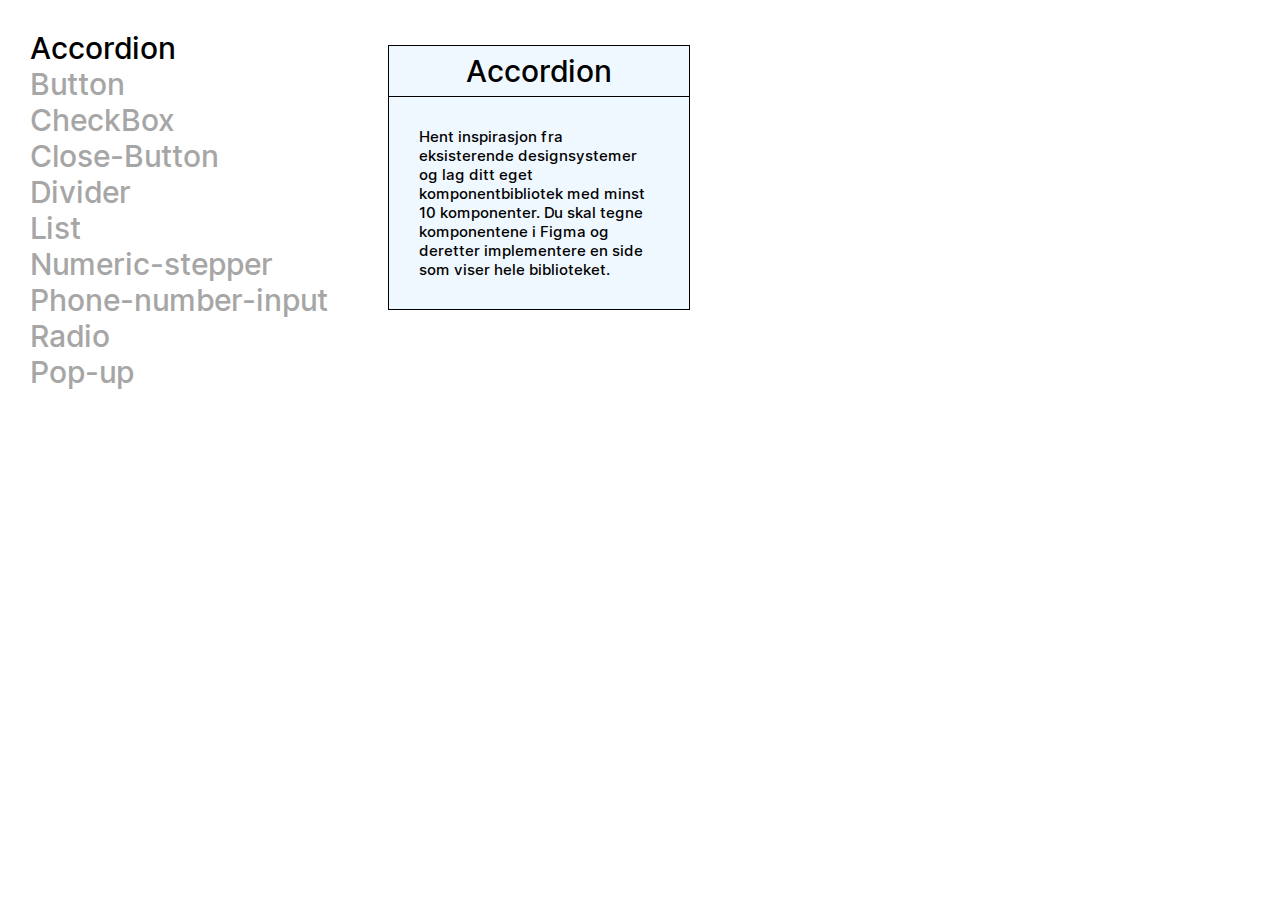
<file: 20.11.2023-component-library/index.html>
<html>
	<head>
		<meta charset="UTF=8">
		<title>Component library</title>

		<link rel="stylesheet" href="./css/reset.css">
		<link rel="stylesheet" href="./css/variables.css">
		<link rel="stylesheet" href="./css/fonts.css">
		<link rel="stylesheet" href="./css/style.css">
	</head>

	<body>

		<aside class="overview">
			<ul>
				<li>
					<button data-component="accordion" class="overview__button overview__button--active">Accordion</button>
				</li>

				<li>
					<button data-component="button" class="overview__button">Button</button>
				</li>

				<li>
					<button data-component="checkbox" class="overview__button">CheckBox</button>
				</li>

				<li>
					<button data-component="close-button" class="overview__button">Close-Button</button>
				</li>

				<li>
					<button data-component="divider" class="overview__button">Divider</button>
				</li>

				<li>
					<button data-component="list" class="overview__button">List</button>
				</li>

				<li>
					<button data-component="numeric-stepper" class="overview__button">Numeric-stepper</button>
				</li>

				<li>
					<button data-component="phone-number-input" class="overview__button">Phone-number-input</button>
				</li>

				<li>
					<button data-component="radio" class="overview__button">Radio</button>
				</li>

				<li>
					<button data-component="pop-up" class="overview__button">Pop-up</button>
				</li>
			
			</ul>
		</aside>

		<main>

<!--  accordion  -->
			<div class="component component--visible" data-name="accordion">

				<!--  Normal  -->
				<div class="component-state">
					<div class="component-state__name">
						
					</div>

					<div class="component-state__variant">

						<div class="accordion_container">
							<div class="border">
								<button class="accordion_button">Accordion</button>
								<div class="accordion_panel">
									<p>Hent inspirasjon fra eksisterende designsystemer og lag ditt eget komponentbibliotek med minst 10 komponenter. Du skal tegne komponentene i Figma og deretter implementere en side som viser hele biblioteket.</p>
								</div>
							</div>
						</div>
					</div>
				</div>
				<!--  Normal  -->

				<!--  Hover  -->
				<div class="component-state">
					<div class="component-state__name">
						
					</div>

					<div class="component-state__variant">
						
					</div>
				</div>
				<!--  Hover  -->

				<!--  Active  -->
				<div class="component-state">
					<div class="component-state__name">
						
					</div>
						
					<div class="component-state__variant">
				
					</div>
				</div>
				<!--  Active  -->

			</div>
<!--  accordion  -->


<!--  button  -->
			<div class="component" data-name="button">

				<!--  Normal  -->
				<div class="component-state">
					<div class="component-state__name">
						Normal
					</div>

					<div class="component-state__variant">
						<button type="button" class="button-default">Default </button>
					</div>
				</div>
				<!--  Normal  -->

				<!--  Hover  -->
				<div class="component-state">
					<div class="component-state__name">
						Hover
					</div>

					<div class="component-state__variant">
						<button type="button" class="button-hover">Button hover</button>
					</div>
				</div>
				<!--  Hover  -->

				<!--  active  -->
				<div class="component-state">
					<div class="component-state__name">
						active
					</div>

					<div class="component-state__variant">
						<a href="https://support.google.com/?hl=no" target="_blank"><button class="button-active">Contact support</a>
					</div>
				</div>
				<!--  active  -->

			</div>
<!--  button  -->


<!--  CheckBox  -->
			<div class="component" data-name="checkbox">

				<!--  Normal  -->
				<div class="component-state">

					<div class="component-state__name">
						Normal
					</div>

					<div class="component-state__variant">

						<label class="default-container">One
							<input type="checkbox">
							<span class="default-checkmark"></span>
						</label>
						<label class="default-container">Two
							<input type="checkbox">
							<span class="default-checkmark"></span>
						</label>
						<label class="default-container">Three
							<input type="checkbox">
							<span class="default-checkmark"></span>
						</label>
						<label class="default-container">Four
							<input type="checkbox">
							<span class="default-checkmark"></span>
						</label>
					</div>

				</div>
				<!--  Normal  -->

				<!--  Custom  -->
				<div class="component-state">

					<div class="component-state__name">
						Custom
					</div>
				
					<div class="component-state__variant">
						<label class="custom-container">One
							<input type="checkbox">
							<span class="custom-checkmark"></span>
						</label>
					
						<label class="custom-container">Two
							<input type="checkbox">
							<span class="custom-checkmark"></span>
						</label>
					
						<label class="custom-container">Three
							<input type="checkbox">
							<span class="custom-checkmark"></span>
						</label>
					
						<label class="custom-container">Four
							<input type="checkbox">
							<span class="custom-checkmark"></span>
						</label>
					</div>

				</div>
				<!--  Custom  -->

			</div>
<!--  CheckBox  -->


<!--  Close-Button  -->
			<div class="component" data-name="close-button">

				<!--  Normal  -->
				<div class="component-state">
					<div class="component-state__name">

					</div>
				
					<div class="component-state__variant">

						<button class="close-button">X</button>
				
					</div>
				</div>
				<!--  Normal  -->

			</div>
<!--  Close-Button  -->


<!--  divider  -->
			<div class="component" data-name="divider">

				<!--  Normal  -->
				<div class="component-state">
	
					<div class="component-state__variant">

						<h2>Dividers</h2>
						<h3>Dashed:</h3>
						<hr class="dashed">
						<h3>Dotted:</h3>
						<hr class="dotted">
						<h3>Solid:</h3>
						<hr class="solid">
						<h3>Rounded:</h3>
						<hr class="rounded">
				
					</div>
				</div>
				<!--  Normal  -->

			</div>
<!--  divider  -->

<!--  list  -->
			<div class="component" data-name="list">

				<!--  Normal  -->
				<div class="component-state">
					<div class="component-state__name">
						
					</div>

					<div class="component-state__variant">

						<h3>Unordered list</h3>
						<ul>
							<li>Coffee</li>
							<li>Tea</li>
							<li>Lemonade</li>
							<li>Water</li>
						</ul>
						<br>
					
						<h3>Ordered list</h3>
						<ol>
							<li>1.Coffee</li>
							<li>2.Tea</li>
							<li>3.Lemonade</li>
							<li>4.Water</li>
						</ol>
						<br>
					
						<h3>Description list</h3>
						<dl>
							<dt>Coffee</dt>
							<dd>--black hot drink</dd>
							<dt>Tea</dt>
							<dd>--colourful hot drink</dd>
							<dt>Lemonade</dt>
							<dd>--yellow cold drink</dd>
							<dt>Water</dt>
							<dd>--remember to hydrate</dd>
						</dl>
				
					</div>
				</div>
				<!--  Normal  -->

			</div>
<!--  list  -->

<!--  numeric-stepper  -->
			<div class="component" data-name="numeric-stepper">

				<!--  Normal  -->
				<div class="component-state">
					<div class="component-state__name">
						
					</div>

					<div class="component-state__variant">

						<form>
							<label for="points"><b>Points:</b></label>
							<input type="number" id="points" step="1">
							<input type="submit">
						</form>
				
					</div>
				</div>
				<!--  Normal  -->

			</div>
<!--  numeric-stepper  -->

<!--  phone-number-input  -->
			<div class="component" data-name="phone-number-input">

				<!--  Normal  -->
				<div class="component-state">
					<div class="component-state__name">
						
					</div>

					<div class="component-state__variant">

						<label for="phone">Enter your phone number here:</label>
						<input type="tel" id="phone" name="phone" placeholder="123-45-678" pattern="[0-9]{3}-[0-9]{2}-[0-9]{3}" required>
						<input type="submit">
				
					</div>
				</div>
				<!--  Normal  -->

			</div>
<!--  phone-number-input -->

<!--  radio  -->
			<div class="component" data-name="radio">

				<!--  Normal  -->
				<div class="component-state">
					<div class="component-state__name">
						Normal
					</div>

					<div class="component-state__variant">

						<label class="default-container">One
							<input type="radio">
							<span class="checkmark"></span>
						</label>
						<label class="default-container">Two
							<input type="radio">
							<span class="checkmark"></span>
						</label>
						<label class="default-container">Three
							<input type="radio">
							<span class="checkmark"></span>
						</label>
						<label class="default-container">Four
							<input type="radio">
							<span class="checkmark"></span>
						</label>
				
					</div>
				</div>
				<!--  Normal  -->

				<!--  Custom  -->
				<div class="component-state">

					<div class="component-state__name">
						Custom
					</div>
				
					<div class="component-state__variant">

						<label class="custom-container">One
							<input type="radio" >
							<span class="custom-checkmark"></span>
						</label>
						<label class="custom-container">Two
							<input type="radio" >
							<span class="custom-checkmark"></span>
						</label>
						<label class="custom-container">Three
							<input type="radio" >
							<span class="custom-checkmark"></span>
						</label>
						<label class="custom-container">Four
							<input type="radio" >
							<span class="custom-checkmark"></span>
						</label>
					
					</div>
				</div>
				<!--  Custom  -->
			
			</div>
<!--  radio  -->

<!--  pop-up  -->
			<div class="component" data-name="pop-up">

				<!--  Normal  -->
				<div class="component-state">
					<div class="component-state__name">
						Normal
					</div>

					<div class="component-state__variant">

						<div class="button">
							<h2>Gratis RAM⏬</h2>
							<div class="line"></div>
							<button class="costum-button" data-modal-target="#modal">Last Ned RAM</button>
						</div>

						<div class="modal" id="modal">
							<div class="modal-header">
							  <div class="title">ERROR</div>
							  <button data-close-button class="close-button">&times;</button>
							</div>
							<div class="modal-body">
							  01 01 00 11 10 ERROR 01 11 11 00 01 01 01 00 11 10 01 11 11 00 01 01 01 00 11 10 01 11 11 00 01 01 01 00 11 10 01 11 ERROR 11 00 01 01 01 00 11 10 01 11 11 00 01 01 01 00 11 10 01 11 11 00 01 01 01 00 11 10 01 11 11 00 01 01 ERRRO 01 00 11 10 01 11 11 00 01 01 01 00 11 10 01 11 11 00 01 01 01 00 11 10 01 11 11 00 01 01 01 00 11 10 01 11 11 00 01 01 01 00 11 10 01 11 11 00 01 01 01 00 11 10 01 ERROR 11 11 00 01 01 01 00 11 10 01 11 11 00 01 01 01 00 11 10 01 11 11 00 01 01 01 00 11 10 01 11 11 00 01 01 01 00 11 10 01 11 11 00 01 01 01 00 11 10 01 11 11 00 01 01 01 00 11 10 01 11 11 00 01 01 01 00 11 10 01 11 11 00 01 01 01 00 11 10 01 11 11 00 01 01 01 00 11 10 01 11 11 00 01 01 01 00 11 10 01 11 11 00 01 01 01 00 11 10 01 11 11 00 01 01 01 00 11 10 01 11 11 00 ERROR 01 01 01 00 11 10 01 11 11 00 01 01 01 00 11 10 01 11 11 00 01 01 01 00 11 10 01 11 11 00 01 01 01 00 11 10 01 11 11 00 01 01 01 00 11 10 01 11 11 00 01 01 01 00 11 10 01 11 
							</div>
						  </div>
						  <div id="overlay"></div>
				
					</div>
				</div>
				<!--  Normal  -->

			</div>
<!--  pop-up  -->

		</main>

		<script src="./js/script.js"></script>
	</body>
</html>
</file>
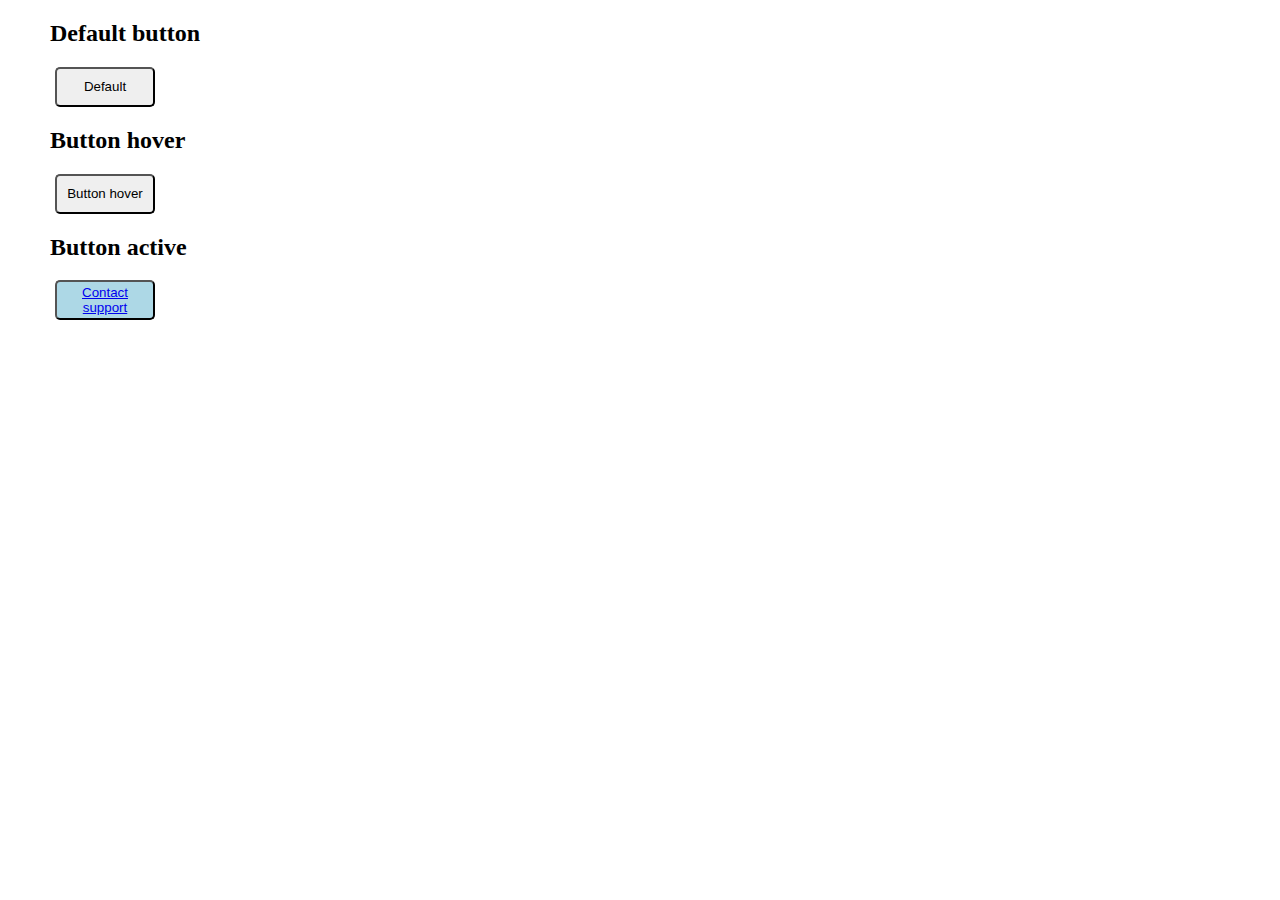
<file: button/index.html>
<!DOCTYPE html>
<html lang="en">
<head>
	<meta charset="UTF-8">
	<meta name="viewport" content="width=device-width, initial-scale=1.0">
	<title>Document</title>
	<link rel="stylesheet" href="css/reset.css">
	<link rel="stylesheet" href="css/style.css">
</head>
<body>
	<h2>Default button</h2>
	<button type="button" class="button-default">Default </button>
	<h2>Button hover</h2>
	<button type="button" class="button-hover">Button hover</button>
	<h2>Button active</h2>
	<a href="https://support.google.com/?hl=no" target="_blank"><button class="button-active">Contact support</a>
	

</body>
</html>
</file>
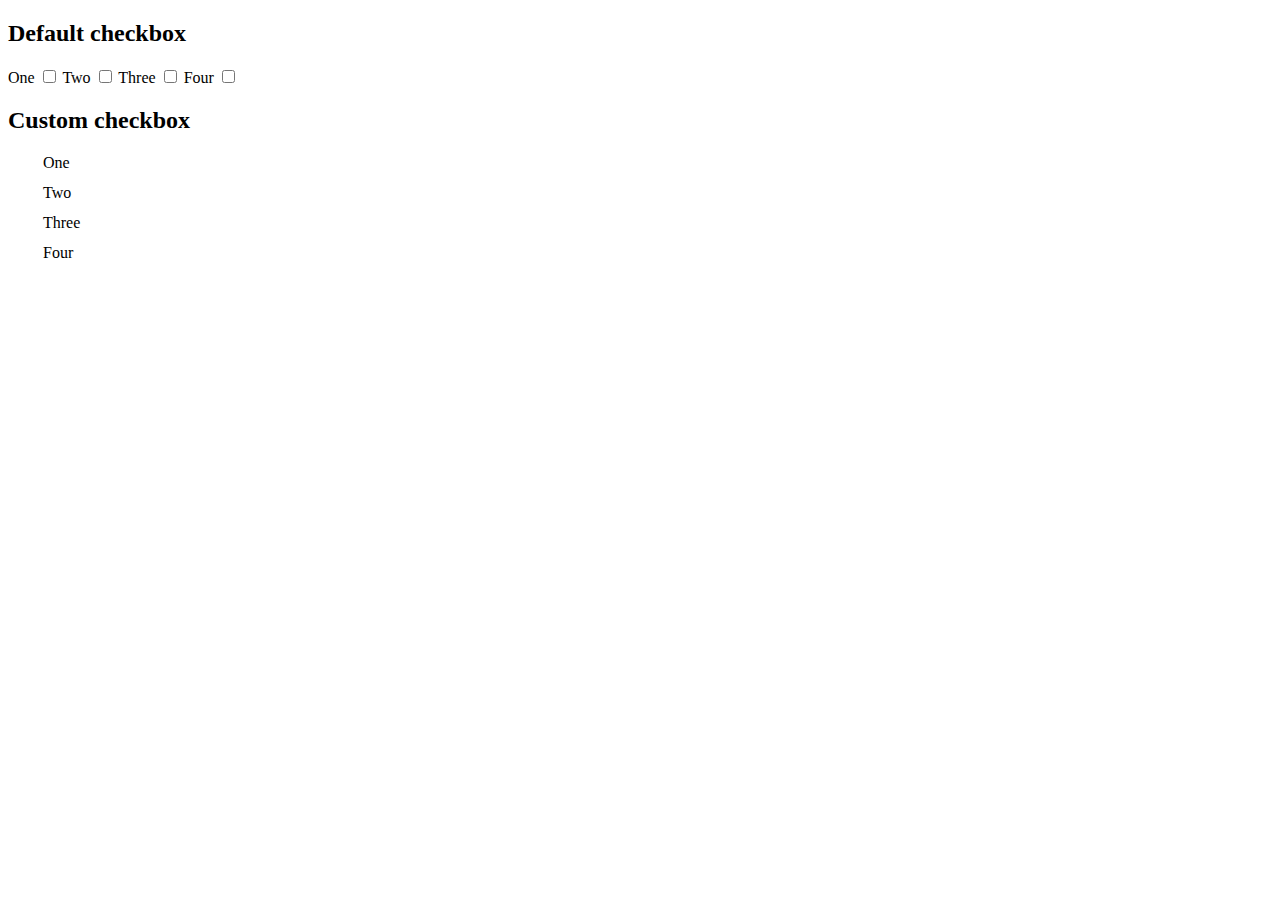
<file: checkbox/index.html>
<!DOCTYPE html>
<html lang="en">
<head>
	<meta charset="UTF-8">
	<meta name="viewport" content="width=device-width, initial-scale=1.0">
	<title>checkbox</title>
	<link rel="stylesheet" href=".//css/reset.css">
	<link rel="stylesheet" href=".//css/style.css">
</head>
<body>
	<div class="default__checkbox-header">
		<h2>Default checkbox</h2>
	</div>
	<label class="default-container">One
		<input type="checkbox">
		<span class="default-checkmark"></span>
	</label>
	<label class="default-container">Two
		<input type="checkbox">
		<span class="default-checkmark"></span>
	</label>
	<label class="default-container">Three
		<input type="checkbox">
		<span class="default-checkmark"></span>
	</label>
	<label class="default-container">Four
		<input type="checkbox">
		<span class="default-checkmark"></span>
	</label>
	
	<div class="custom__checkbox-header">
		<h2>Custom checkbox</h2>
	</div>
	<label class="custom-container">One
		<input type="checkbox">
		<span class="custom-checkmark"></span>
	</label>

	<label class="custom-container">Two
		<input type="checkbox">
		<span class="custom-checkmark"></span>
	</label>

	<label class="custom-container">Three
		<input type="checkbox">
		<span class="custom-checkmark"></span>
	</label>

	<label class="custom-container">Four
		<input type="checkbox">
		<span class="custom-checkmark"></span>
	</label>
	</div>
</body>
</html>
</file>
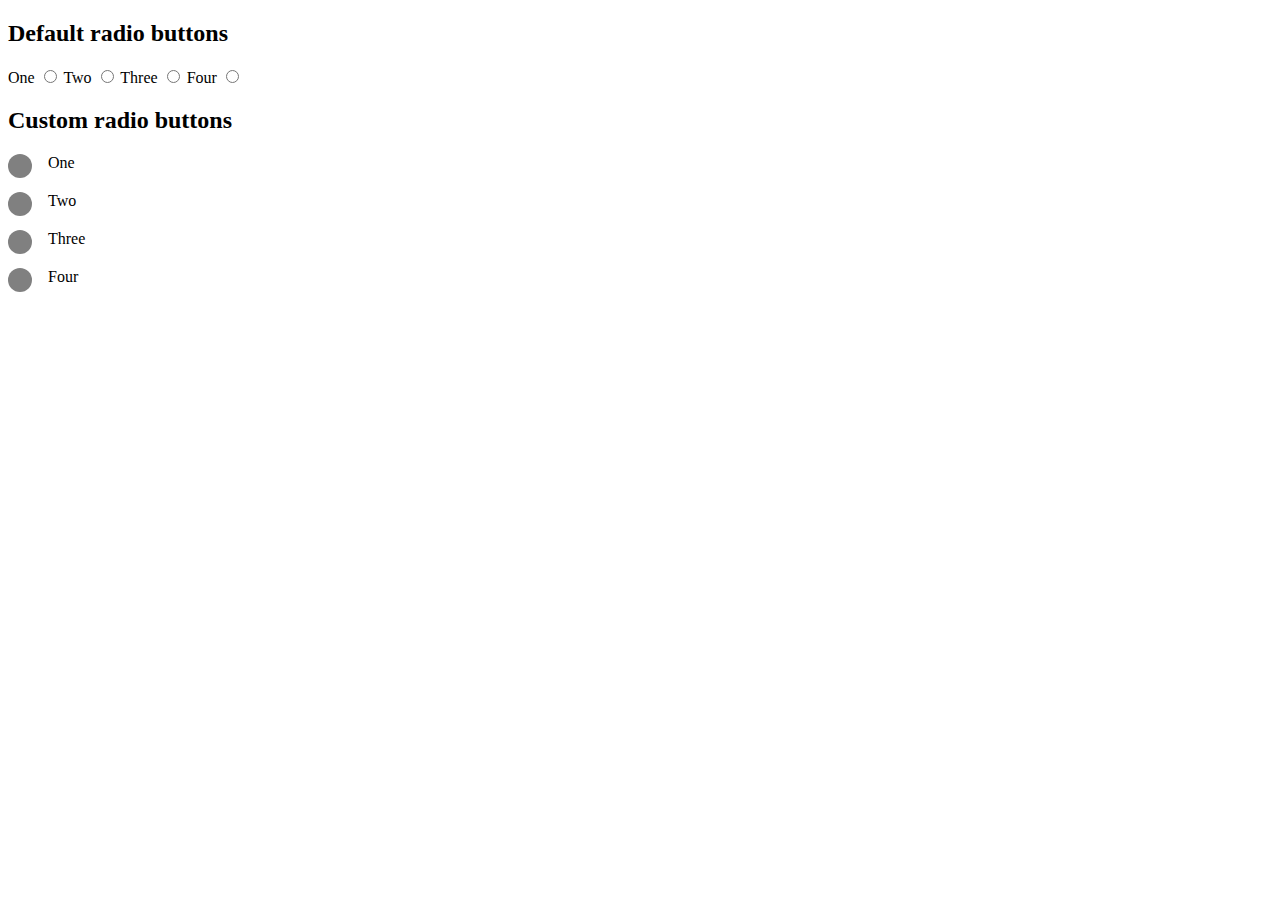
<file: radio/index.html>
<!DOCTYPE html>
<html lang="en">
<head>
	<meta charset="UTF-8">
	<meta name="viewport" content="width=device-width, initial-scale=1.0">
	<title>radio</title>
	<link rel="stylesheet" href=".//css/reset.css">
	<link rel="stylesheet" href=".//css/style.css">
</head>
<body>
	<div class="default__radio-header">
		<h2>Default radio buttons</h2>
	</div>
	<label class="default-container">One
		<input type="radio">
		<span class="checkmark"></span>
	</label>
	<label class="default-container">Two
		<input type="radio">
		<span class="checkmark"></span>
	</label>
	<label class="default-container">Three
		<input type="radio">
		<span class="checkmark"></span>
	</label>
	<label class="default-container">Four
		<input type="radio">
		<span class="checkmark"></span>
	</label>




	<div class="custom__radio-header">
		<h2>Custom radio buttons</h2>
	</div>
	<label class="custom-container">One
		<input type="radio" >
		<span class="custom-checkmark"></span>
	</label>
	<label class="custom-container">Two
		<input type="radio" >
		<span class="custom-checkmark"></span>
	</label>
	<label class="custom-container">Three
		<input type="radio" >
		<span class="custom-checkmark"></span>
	</label>
	<label class="custom-container">Four
		<input type="radio" >
		<span class="custom-checkmark"></span>
	</label>
</body>
</html>
</file>
<file: 20.11.2023-component-library/css/variables.css>
:root {
	--font-size-base: 30px;

	--color-primary: black;
	--color-secondary: white;
	--color-tertiary: hsl(0, 0%, 65%);

	--color-accent-1: hsl(235, 100%, 90%);

	--spacing-small: 0.5rem;
	--spacing-medium: 1rem;
	--spacing-large: 2rem;

	--font-size-small: 0.5rem;
	--font-size-medium: 1rem;
	--font-size-large: 1.25rem;
	--font-size-extra-large: 1.5rem;
}
</file>
<file: 20.11.2023-component-library/css/fonts.css>
@font-face {
	font-family: 'Inter';
	src: url('../assets/fonts/Inter-Medium.woff');
	font-weight: 400;
	font-style: normal;
}
</file>
<file: 20.11.2023-component-library/css/style.css>
html {
	font-size: var(--font-size-base);
}

body {
	font-family: 'Inter', 'Arial', sans-serif;
	padding: var(--spacing-medium);
	display: flex;
	flex-flow: row nowrap;
	gap: var(--spacing-large);
}

.overview__button {
	color: var(--color-tertiary);
}

.overview__button:hover,
.overview__button--active {
	color: var(--color-primary);
}

.component {
	display: none;
	flex-flow: column nowrap;
	gap: var(--spacing-large);
}

.component--visible {
	display: flex;
}

.component-state {
	display: flex;
	width: 100%;
	flex-flow: column nowrap;
	gap: var(--spacing-small);
}

.component-state__name {
	color: var(--color-tertiary);
}


/*accordion*/
.accordion_container{
	display: flex;
	flex-direction: column;
	align-items: center;
	position: absolute;
	background-color: aliceblue;
}
.border{
	border: 1px solid black;
}
.accordion_button{
	width: 300px;
	height: 50px;
}
.accordion_panel{
	width: 300px;
	padding: 1rem;
	border-top: 1px solid black;
}
p{
	font-size: var(--font-size-small);
}
/*accordion*/


/*button*/
.button-default, .button-hover, .button-active{
	display: flex;
	width:100px;
	height:40px;
	justify-content: center;
	align-items: center;
	margin:5px;
	border-radius:5px;
	cursor:pointer;
	border: 1px solid black;
	font-size: var(--font-size-small);
}

.button-hover:hover {
	background-color: coral;
}

.button-active {
	background-color: lightblue;
}

.button-active:hover{
	background: white;
}
/*button*/


/*CheckBox*/
.custom-container {
	display:block;
	position:relative;
	padding-left:35px;
	margin-bottom: 12px;
	cursor:pointer;
	font-size:16px;
}

.custom-container input {
	position: absolute;
	opacity: 0;
	cursor: pointer;
	height: 0;
	width:0;
}

.custom-checkmark {
	position:absolute;
	top: 0;
	left: 0;
	height: 25px;
	width: 25px;
	background-color:white;
	border-radius:8px;
}

.custom-container:hover input ~ .custom-checkmark {
	background-color:lightgrey;
}

.custom-container input:checked ~ .custom-checkmark {
	background-color: coral;

}

.custom-checkmark:after {
	content:"";
	position:absolute;
	display: none;
}

.custom-container input:checked ~ .custom-checkmark:after {
	display: block;
}
/*CheckBox*/


/*close-button*/
.close-button {
	top:50%;
	right:0%;
	font-size:large;
	background-color: lightgrey;
}

.close-button:hover{
	background:#bbb;
}
/*close-button*/


/*diver*/
.dashed{
	border-top:3px dashed black;
}

.dotted{
	border-top: 3px dotted black;
}

.solid{
	border-top: 3px solid black;
}

.rounded{
	border-top: 8px solid black;
	border-radius:5px;
}
/*diver*/


/*umeric-stepper*/
#points {
	font-size:medium;
	padding-left:10px;
}
/*umeric-stepper*/


/* pupup */

.line{
	border-top: 1px solid black ;
	margin: 10px;
	width: 200px;
}

.button{
	display: flex;
	flex-direction: column;
	justify-content: center;
	align-items: center;
	margin: 50px;
}

.costum-button{
	height: 50px;
	width: 200px;
	background-color: rgb(98, 216, 98);
	border-radius: 10px;
	border: 1px solid black;
	color: white ;

}
.costum-button:hover{
	background-color: rgb(255, 0, 0);
}

.modal {
	position: fixed;
	top: 50%;
	left: 50%;
	transform: translate(-50%, -50%) scale(0);
	transition: 200ms ease-in-out;
	border: 1px solid black;
	border-radius: 10px;
	z-index: 10;
	color: green;
	background-color: rgb(0, 0, 0);
	width: 500px;
	max-width: 80%;
  }
  
  .modal.active {
	transform: translate(-50%, -50%) scale(1);
  }
  
  .modal-header {
	padding: 10px 15px;
	display: flex;
	justify-content: space-between;
	align-items: center;
	border-bottom: 1px solid black;
  }
  
  .modal-header .title {
	font-size: 1.25rem;
	font-weight: bold;
  }
  
  .modal-header .close-button {
	cursor: pointer;
	border: none;
	outline: none;
	background: none;
	font-size: 1.25rem;
	font-weight: bold;
	border: 1px solid rgb(255, 255, 255) ;
	padding: 1px 6px;
  }

  .modal-header .close-button:hover{
	background-color: lightgray;
	border-radius: 100%;
  }
  
  .modal-body {
	padding: 10px 15px;
  }
  
  #overlay {
	position: fixed;
	opacity: 0;
	transition: 200ms ease-in-out;
	top: 0;
	left: 0;
	right: 0;
	bottom: 0;
	background-color: rgba(0, 0, 0, .5);
	pointer-events: none;
  }
  
  #overlay.active {
	opacity: 1;
	pointer-events: all;
  }

/* pupup */
</file>
<file: button/css/style.css>
body{
	font-family: "inter";
	margin-left:50px;
}


.button-default, .button-hover, .button-active{
	display: flex;
	width:100px;
	height:40px;
	justify-content: center;
	align-items: center;
	margin:5px;
	border-radius:5px;
	cursor:pointer;
}

.button-hover:hover {
	background-color: coral;
}

.button-active {
	background-color: lightblue;
}

.button-active:hover{
	background: white;
}
</file>
<file: checkbox/css/style.css>
body{
	font-family: "inter";
	font-size:16px;
}



.custom-container {
	display:block;
	position:relative;
	padding-left:35px;
	margin-bottom: 12px;
	cursor:pointer;
	font-size:16px;
}

.custom-container input {
	position: absolute;
	opacity: 0;
	cursor: pointer;
	height: 0;
	width:0;
}

.custom-checkmark {
	position:absolute;
	top: 0;
	left: 0;
	height: 25px;
	width: 25px;
	background-color:white;
	border-radius:8px;
}

.custom-container:hover input ~ .custom-checkmark {
	background-color:lightgrey;
}

.custom-container input:checked ~ .custom-checkmark {
	background-color: coral;

}

.custom-checkmark:after {
	content:"";
	position:absolute;
	display: none;
}

.custom-container input:checked ~ .custom-checkmark:after {
	display: block;
}
</file>
<file: radio/css/style.css>
body {
	font-family:"inter";
	font-size: 16px;
}

.custom-container{
	display: block;
	position:relative;
	padding-left:40px;
	margin-bottom:20px;
	cursor:pointer;
	font-size:16px;
}

.custom-container input {
	position:absolute;
	opacity:0;
	cursor:pointer;
	height:0;
	width:0;
}

.custom-checkmark {
	position: absolute;
	top:0;
	left:0;
	height:24px;
	width:24px;
	background-color: gray;
	border-radius:50%;
	
}

.custom-container:hover input ~ .custom-checkmark {
	background-color:lightgrey;
}

.custom-container input:checked ~ .custom-checkmark {
	background-color:gray;
}

.custom-checkmark:after {
	content:"";
	position:absolute;
	display: none;
}

.custom-container input:checked ~ .custom-checkmark:after {
	display:block;
	
}

.custom-container .custom-checkmark:after{
	top:8px;
	left:8px;
	width:9px;
	height:9px;
	border-radius: 50%;
	background:black;
}
</file>
